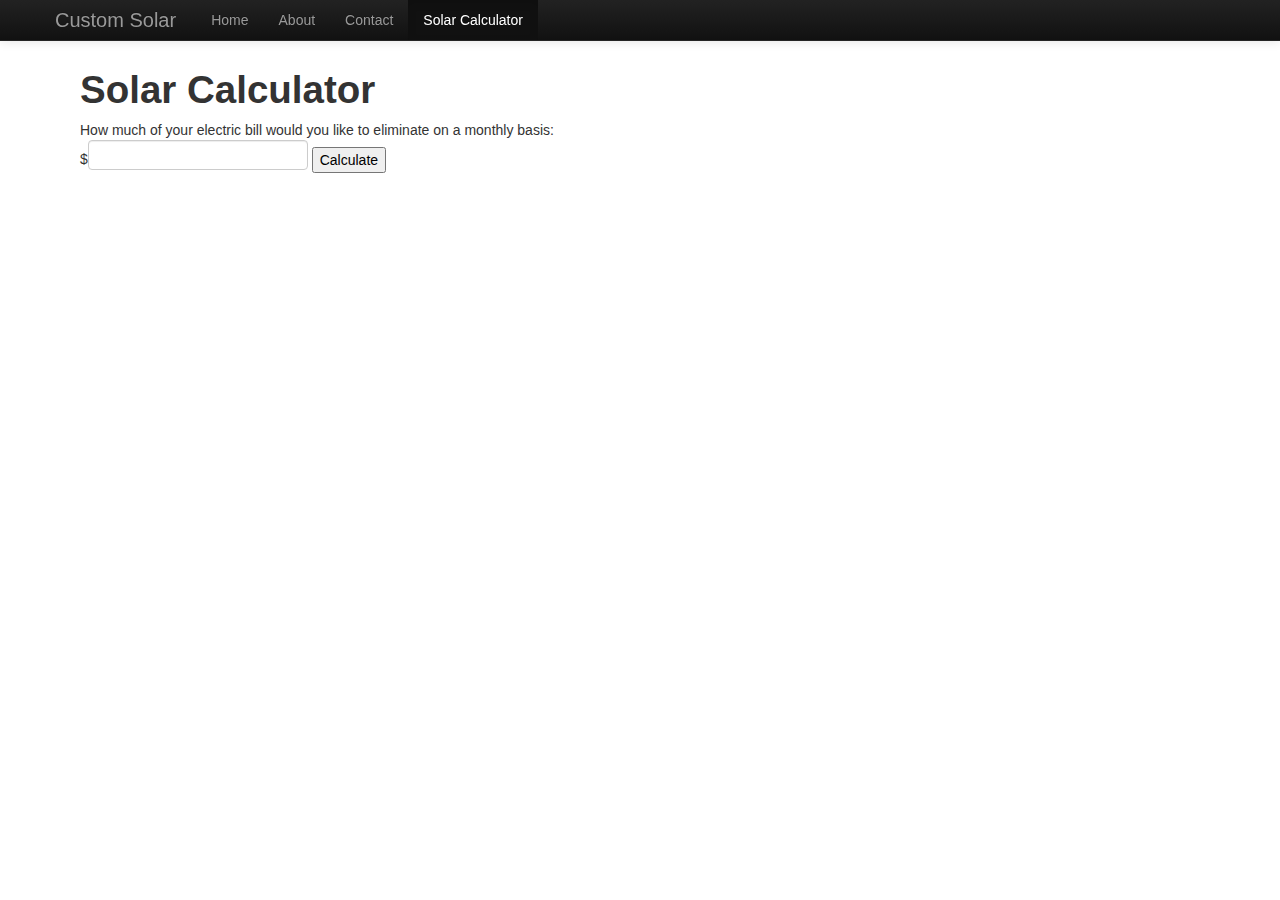
<file: calculator.html>
<!DOCTYPE html>
<html>
<head>
	<title>Solar Calculator</title>
	<script type="text/javascript" src="js/jqmin.js"></script>
	<script type="text/javascript" src="js/bootstrap.min.js"></script>
	<link href="css/bootstrap.min.css" rel="stylesheet" media="screen">
	<link rel="stylesheet" type="text/css" href="css/bootstrap-responsive.min.css">
	<link rel="stylesheet" type="text/css" href="calculator.css">
</head>
<body>

    <div class="navbar navbar-inverse navbar-fixed-top">
      <div class="navbar-inner">
        <div class="container">
          <a class="btn btn-navbar" data-toggle="collapse" data-target=".nav-collapse">
            <span class="icon-bar"></span>
            <span class="icon-bar"></span>
            <span class="icon-bar"></span>
          </a>
          <a class="brand" href="#">Custom Solar</a>
          <div class="nav-collapse collapse">
            <ul class="nav">
              <li><a href="index.html">Home</a></li>
              <li><a href="#about">About</a></li>
              <li><a href="#contact">Contact</a></li>
              <li class="active"><a href="calculator.html">Solar Calculator</a></li>
            </ul>
          </div><!--/.nav-collapse -->
        </div>
      </div>
    </div>

    <div class="container">
    	<h1>Solar Calculator</h1>
    	<fieldset>
      <form action="calculate.php" method="get">
        <label>How much of your electric bill would you like to eliminate on a monthly basis:<br>
          $<input type="number" name="savings">
          <input type="submit" value="Calculate">
        </label>
      </form>
    </fieldset>

    </div> <!-- /container -->
</body>
</html>
</file>
<file: calculator.css>
body {
	padding-top: 60px;
	padding-left: 50px;
}

table, th, td {
	border: 1px solid black;
}

table {
	margin-top: 50px;
}
th, td {
	padding: 5px;
}

.paid-back {
	background-color: green;
}

#submit-btn {
	float: right;
}

#calc-form {
	width: 30%;
}
</file>
